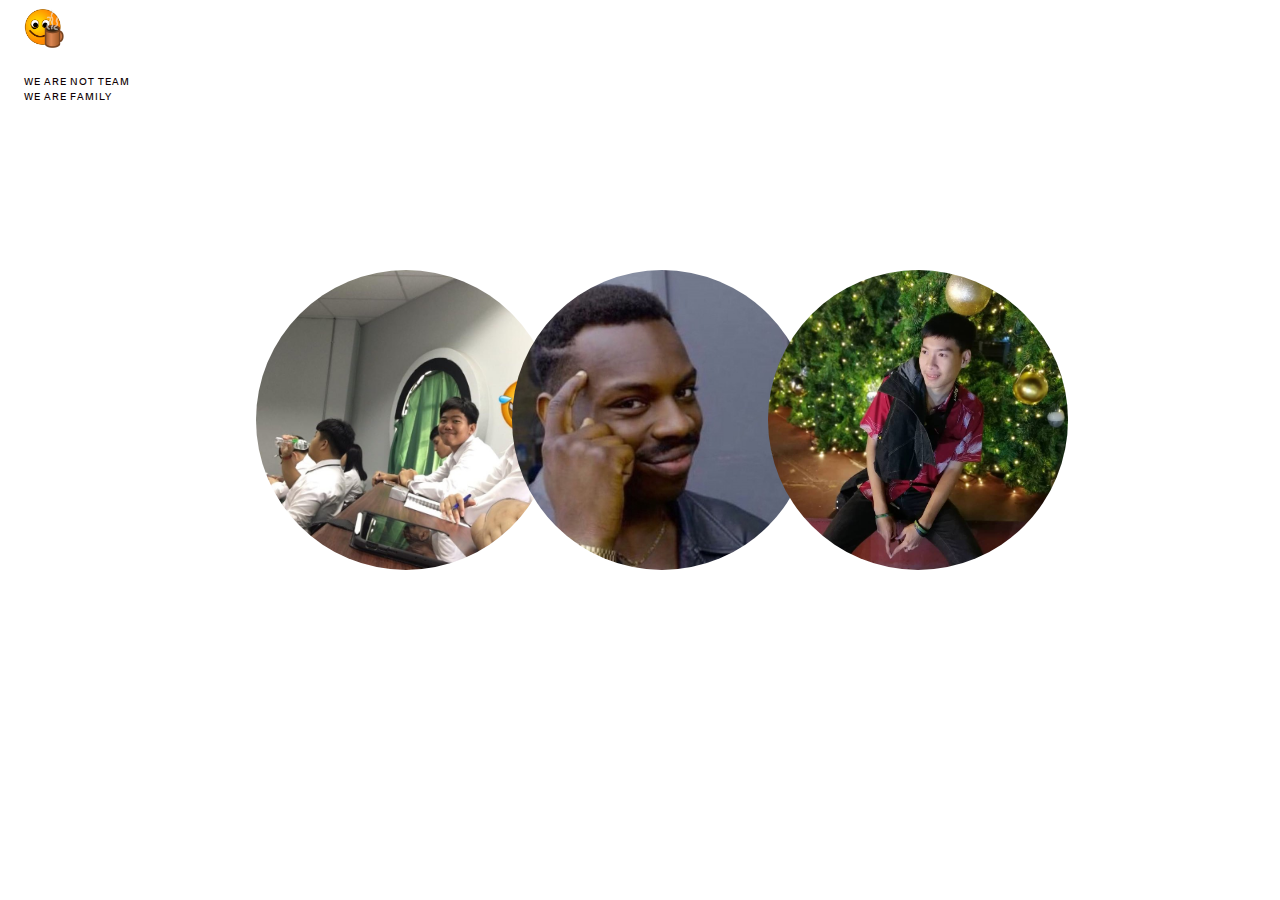
<file: 2page-master/index.html>
<!DOCTYPE html>
<html lang="en" line-height: 1.15;>
<head>
  <meta charset="UTF-8">
  <meta name="viewport" content="width=device-width, initial-scale=1.0">
  <link rel="stylesheet" href="style.css">
  <link rel="stylesheet" href="/fonts/druk/include.css">
  <link rel="stylesheet" href="/fonts/suisse/include.css">
  <title>AKAR TEAM</title >
  <link rel="stylesheet" href="https://stackpath.bootstrapcdn.com/bootstrap/4.4.1/css/bootstrap.min.css" integrity="sha384-Vkoo8x4CGsO3+Hhxv8T/Q5PaXtkKtu6ug5TOeNV6gBiFeWPGFN9MuhOf23Q9Ifjh" crossorigin="anonymous">  
  <style data-react-helmet="true" type="text/css">
    html {
      font-size: 62.5%;
    }
  </style>
</head>
<body>
  <div style="position:absolute;top:0;left:0;right:0">
    <div>
      <div class="sc-AykKK itpyGx">
        <div class="sc-AykKJ ffkFxX">
          <div class="sc-fzXfLR bZCzZj">
            <div class="sc-fzXfLP bZlGQR">
              <div style="color:#FF5900" class="sc-AykKC kJAKcR">
              </div>
            </div>
            <div class="sc-fzXfLO bZdkmI">
              <div style="color:#FF5900" class="sc-AykKC kJAKcR">
              <a href="../index.html">
               <img src="icon.png" class="icon">
              </a>
              </div>
            </div>
          </div>
          <div class="sc-AykKI fsQfIT">
            <div class="sc-AykKH kElNro">
            </div>
          </div>
        </div>
      </div>
    </div>
    <div style="z-index:2;position:relative" class="tophead">We are not Team <br>We are FAMILY</div>
  </div>
  <!-- <div style="z-index:2;position:relative" class="tophead">AKAR</div> -->
  <div class="member1">
    <a href="../Sitthiphong-14.github.io-master/index.html">
      <img class="pic1" src="Me.jpg">
    </a>
  </div>
  <div class="member2">
    <a href="../tatar/index.html">
      <img class="pic2" src="tar.png">
    </a>
  </div>
  <div class="member3">
    <a href="../BackStep43.github.io-master/index.html">
      <img class="pic3" src="net.jpg">
    </a>
  </div>
  </div>
    <script src="https://code.jquery.com/jquery-3.4.1.slim.min.js" integrity="sha384-J6qa4849blE2+poT4WnyKhv5vZF5SrPo0iEjwBvKU7imGFAV0wwj1yYfoRSJoZ+n" crossorigin="anonymous"></script>
    <script src="https://cdn.jsdelivr.net/npm/popper.js@1.16.0/dist/umd/popper.min.js" integrity="sha384-Q6E9RHvbIyZFJoft+2mJbHaEWldlvI9IOYy5n3zV9zzTtmI3UksdQRVvoxMfooAo" crossorigin="anonymous"></script>
    <script src="https://stackpath.bootstrapcdn.com/bootstrap/4.4.1/js/bootstrap.min.js" integrity="sha384-wfSDF2E50Y2D1uUdj0O3uMBJnjuUD4Ih7YwaYd1iqfktj0Uod8GCExl3Og8ifwB6" crossorigin="anonymous"></script>
  </body>

</html>
</file>
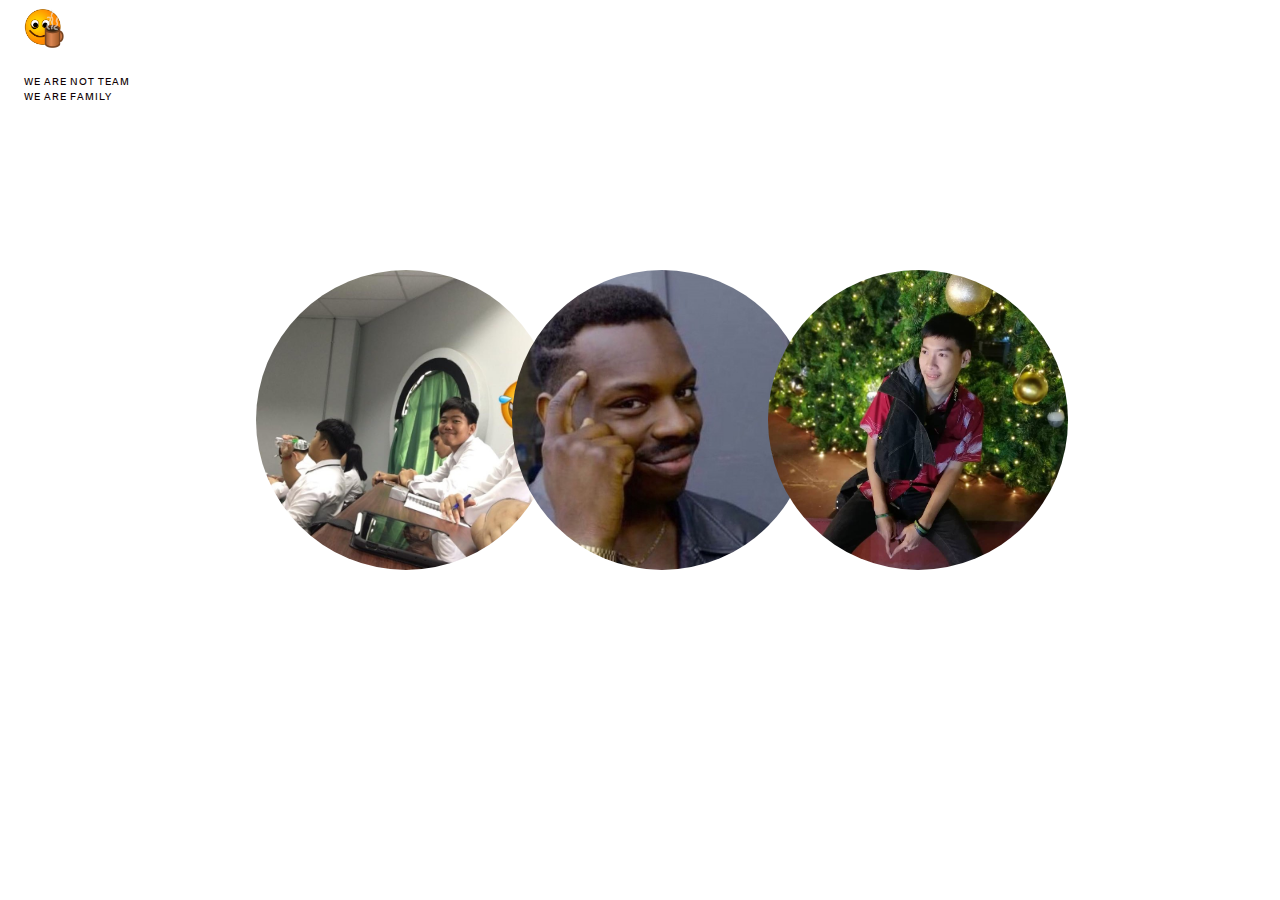
<file: 2page-master/2page-master/index.html>
<!DOCTYPE html>
<html lang="en" line-height: 1.15;>
<head>
  <meta charset="UTF-8">
  <meta name="viewport" content="width=device-width, initial-scale=1.0">
  <link rel="stylesheet" href="style.css">
  <link rel="stylesheet" href="/fonts/druk/include.css">
  <link rel="stylesheet" href="/fonts/suisse/include.css">
  <title>AKAR</title >
  <link rel="stylesheet" href="https://stackpath.bootstrapcdn.com/bootstrap/4.4.1/css/bootstrap.min.css" integrity="sha384-Vkoo8x4CGsO3+Hhxv8T/Q5PaXtkKtu6ug5TOeNV6gBiFeWPGFN9MuhOf23Q9Ifjh" crossorigin="anonymous">  
  <style data-react-helmet="true" type="text/css">
    html {
      font-size: 62.5%;
    }
  </style>
</head>
<body>
  <div style="position:absolute;top:0;left:0;right:0">
    <div>
      <div class="sc-AykKK itpyGx">
        <div class="sc-AykKJ ffkFxX">
          <div class="sc-fzXfLR bZCzZj">
            <div class="sc-fzXfLP bZlGQR">
              <div style="color:#FF5900" class="sc-AykKC kJAKcR">
              </div>
            </div>
            <div class="sc-fzXfLO bZdkmI">
              <div style="color:#FF5900" class="sc-AykKC kJAKcR">
              <a href="https://www.facebook.com/">
               <img src="icon.png" class="icon">
              </a>
              </div>
            </div>
          </div>
          <div class="sc-AykKI fsQfIT">
            <div class="sc-AykKH kElNro">
            </div>
          </div>
        </div>
      </div>
    </div>
    <div style="z-index:2;position:relative" class="tophead">We are not Team <br>We are FAMILY</div>
  </div>
  <!-- <div style="z-index:2;position:relative" class="tophead">AKAR</div> -->
  <div class="member1">
    <a href="">
      <img class="pic1" src="Me.jpg">
    </a>
  </div>
  <div class="member2">
    <a href="">
      <img class="pic2" src="tar.png">
    </a>
  </div>
  <div class="member3">
    <a href="">
      <img class="pic3" src="net.jpg">
    </a>
  </div>
  </div>
    <script src="https://code.jquery.com/jquery-3.4.1.slim.min.js" integrity="sha384-J6qa4849blE2+poT4WnyKhv5vZF5SrPo0iEjwBvKU7imGFAV0wwj1yYfoRSJoZ+n" crossorigin="anonymous"></script>
    <script src="https://cdn.jsdelivr.net/npm/popper.js@1.16.0/dist/umd/popper.min.js" integrity="sha384-Q6E9RHvbIyZFJoft+2mJbHaEWldlvI9IOYy5n3zV9zzTtmI3UksdQRVvoxMfooAo" crossorigin="anonymous"></script>
    <script src="https://stackpath.bootstrapcdn.com/bootstrap/4.4.1/js/bootstrap.min.js" integrity="sha384-wfSDF2E50Y2D1uUdj0O3uMBJnjuUD4Ih7YwaYd1iqfktj0Uod8GCExl3Og8ifwB6" crossorigin="anonymous"></script>
  </body>

</html>
</file>
<file: 2page-master/style.css>
body{
    background: url('./bg.png') no-repeat  fixed  ;
    -webkit-background-size:cover;
    -o-background-size:cover;
    -moz-background-size:cover;
    background-size:cover;
}
.tophead{
    font-family: SuisseIntl, sans-serif;
    color: rgb(14, 1, 1);
    text-transform: uppercase;
    letter-spacing: 0.1rem;
    padding: 1.8rem 0px;
    margin: 0px 2.4rem;
}
.kgcNXo {
    text-transform: uppercase;
    font-family: "Druk Wide Web", sans-serif;
    font-weight: 500;
    font-size: 1rem;
    min-width: 18.6rem;
    display: inline-block;
    text-align: center;
    letter-spacing: 0.1rem;
    cursor: pointer;
    border-width: initial;
    border-style: none;
    border-color: initial;
    border-image: initial;
    margin: 1.2rem auto;
    padding: 1.6rem 2.4rem;
    text-decoration: none;
    outline: none;
}
.kfQGdn {
    color: rgb(0, 0, 0);
    background: rgb(255, 255, 255);
    transition: all 0.06s ease-in-out 0s;
}
.itpyGx {
    background-color: transparent;
    width: 100%;
    display: flex;
    -webkit-box-align: center;
    align-items: center;
}
.ffkFxX {
    border-bottom: 1px solid rgba(255, 255, 255, 0.2);
    min-width: 40em;
    box-sizing: border-box;
    display: flex;
    width: 100%;
    -webkit-box-align: center;
    align-items: center;
    position: relative;
    z-index: 24;
     height: 5.6rem;
    padding: 0px;
     margin: 0px 2.4rem;
}
.bZCzZj {
    margin-right: 1.2rem;
    display: flex;
    -webkit-box-align: center;
    align-items: center;
    cursor: pointer;
}
.icon{
    width: 40px;
}
.pic1{
    position: absolute;
    width: 300px;
    height: 300px;
    border-radius: 150px;
    top: 30%;
    left: 20%;
}
.pic2{
    position: absolute;
    width: 300px;
    height: 300px;
    border-radius: 150px;
    top: 30%;
    left: 40%;
}
.pic3{
    position: absolute;
    width: 300px;
    height: 300px;
    border-radius: 150px;
    top: 30%;
    left: 60%;
}
</file>
<file: fonts/druk/include.css>
/*
        This font software is the property of Commercial Type.

        You may not modify the font software, use it on another website, or install it on a computer.

        License information is available at http://commercialtype.com/eula
        For more information please visit Commercial Type at http://commercialtype.com or email us at info[at]commercialtype.com

        Copyright (C) 2020 Schwartzco Inc.
        License: 2001-RCVUJM
*/

@font-face {
  font-family: 'Druk Web';
  src: url('Druk-MediumItalic-Web.woff2') format('woff2'),
       url('Druk-MediumItalic-Web.woff') format('woff');
  font-weight:  500;
  font-style:   italic;
  font-stretch: normal;
}

@font-face {
  font-family: 'Druk Web';
  src: url('Druk-Medium-Web.woff2') format('woff2'),
       url('Druk-Medium-Web.woff') format('woff');
  font-weight:  500;
  font-style:   normal;
  font-stretch: normal;
}

@font-face {
  font-family: 'Druk Wide Web';
  src: url('DrukWide-MediumItalic-Web.woff2') format('woff2'),
       url('DrukWide-MediumItalic-Web.woff') format('woff');
  font-weight:  500;
  font-style:   italic;
  font-stretch: normal;
}

@font-face {
  font-family: 'Druk Wide Web';
  src: url('DrukWide-Medium-Web.woff2') format('woff2'),
       url('DrukWide-Medium-Web.woff') format('woff');
  font-weight:  500;
  font-style:   normal;
  font-stretch: normal;
}

@font-face {
  font-family: 'Druk Text MonoEmoji';
  src: url('DrukText-MediumMonoEmoji-Web.woff2') format('woff2'),
       url('DrukText-MediumMonoEmoji-Web.woff') format('woff');
  font-weight:  500;
  font-style:   normal;
  font-stretch: normal;
}
</file>
<file: fonts/suisse/include.css>
@font-face {
  font-family: 'SuisseIntl';
  src: url('SuisseIntl-RegularItalic-WebS.woff2') format('woff2'),
       url('SuisseIntl-RegularItalic-WebS.woff') format('woff');
  font-weight:  400;
  font-style:   italic;
  font-stretch: normal;
}

@font-face {
  font-family: 'SuisseIntl';
  src: url('SuisseIntl-Regular-WebS.woff2') format('woff2'),
       url('SuisseIntl-Regular-WebS.woff') format('woff');
  font-weight:  400;
  font-style:   normal;
  font-stretch: normal;
}

@font-face {
  font-family: 'SuisseIntl';
  src: url('SuisseIntl-SemiBoldItalic-WebS.woff2') format('woff2'),
       url('SuisseIntl-SemiBoldItalic-WebS.woff') format('woff');
  font-weight:  500;
  font-style:   italic;
  font-stretch: normal;
}

@font-face {
  font-family: 'SuisseIntl';
  src: url('SuisseIntl-SemiBold-WebS.woff2') format('woff2'),
       url('SuisseIntl-SemiBold-WebS.woff') format('woff');
  font-weight:  500;
  font-style:   normal;
  font-stretch: normal;
}
</file>
<file: 2page-master/2page-master/style.css>
body{
    background: url('./bg.png') no-repeat  fixed  ;
    -webkit-background-size:cover;
    -o-background-size:cover;
    -moz-background-size:cover;
    background-size:cover;
}
.tophead{
    font-family: SuisseIntl, sans-serif;
    color: rgb(14, 1, 1);
    text-transform: uppercase;
    letter-spacing: 0.1rem;
    padding: 1.8rem 0px;
    margin: 0px 2.4rem;
}
.kgcNXo {
    text-transform: uppercase;
    font-family: "Druk Wide Web", sans-serif;
    font-weight: 500;
    font-size: 1rem;
    min-width: 18.6rem;
    display: inline-block;
    text-align: center;
    letter-spacing: 0.1rem;
    cursor: pointer;
    border-width: initial;
    border-style: none;
    border-color: initial;
    border-image: initial;
    margin: 1.2rem auto;
    padding: 1.6rem 2.4rem;
    text-decoration: none;
    outline: none;
}
.kfQGdn {
    color: rgb(0, 0, 0);
    background: rgb(255, 255, 255);
    transition: all 0.06s ease-in-out 0s;
}
.itpyGx {
    background-color: transparent;
    width: 100%;
    display: flex;
    -webkit-box-align: center;
    align-items: center;
}
.ffkFxX {
    border-bottom: 1px solid rgba(255, 255, 255, 0.2);
    min-width: 40em;
    box-sizing: border-box;
    display: flex;
    width: 100%;
    -webkit-box-align: center;
    align-items: center;
    position: relative;
    z-index: 24;
     height: 5.6rem;
    padding: 0px;
     margin: 0px 2.4rem;
}
.bZCzZj {
    margin-right: 1.2rem;
    display: flex;
    -webkit-box-align: center;
    align-items: center;
    cursor: pointer;
}
.icon{
    width: 40px;
}
.pic1{
    position: absolute;
    width: 300px;
    height: 300px;
    border-radius: 150px;
    top: 30%;
    left: 20%;
}
.pic2{
    position: absolute;
    width: 300px;
    height: 300px;
    border-radius: 150px;
    top: 30%;
    left: 40%;
}
.pic3{
    position: absolute;
    width: 300px;
    height: 300px;
    border-radius: 150px;
    top: 30%;
    left: 60%;
}
</file>
